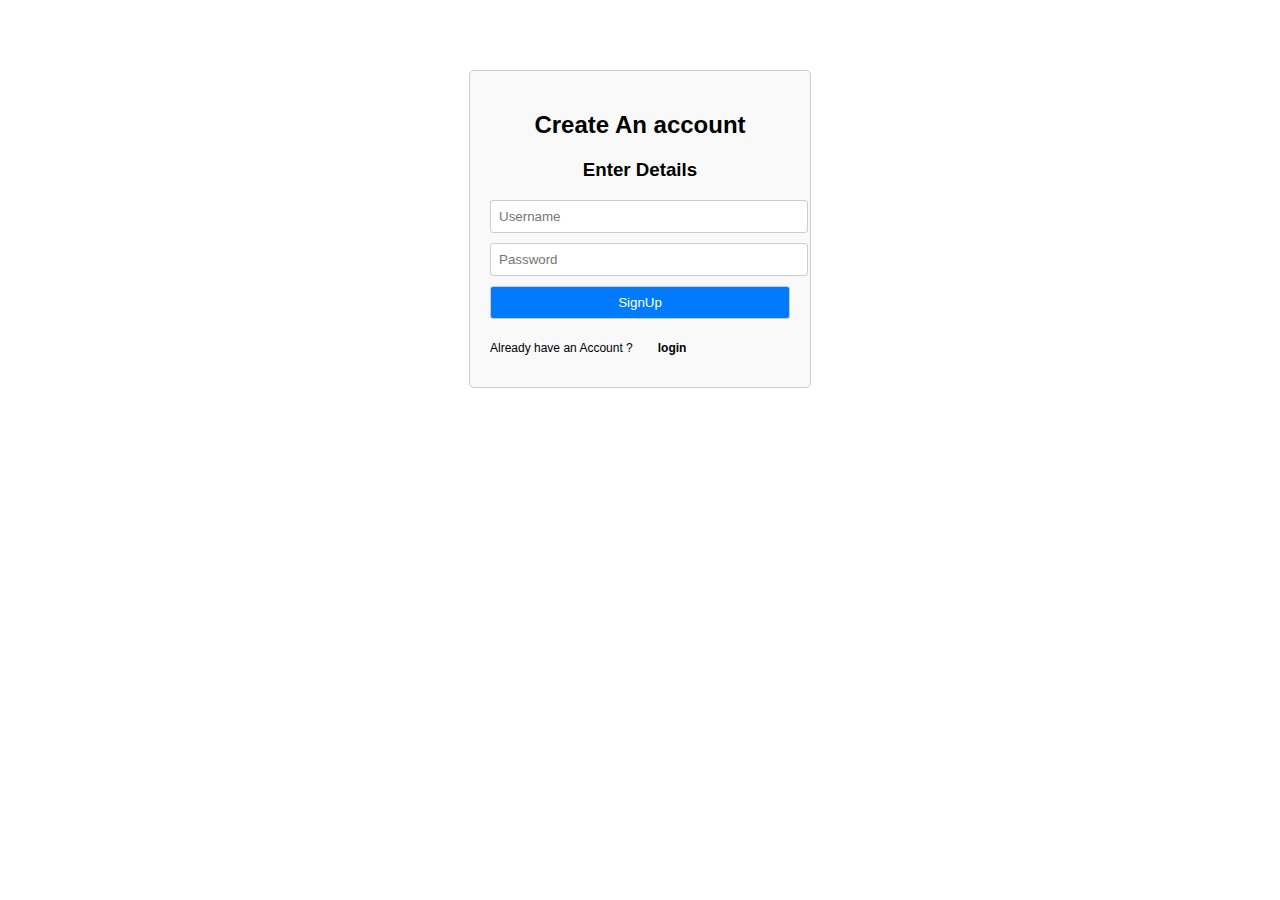
<file: index.html>
<!DOCTYPE html>
<html lang="en">
<head>
    <meta charset="UTF-8">
    <meta name="viewport" content="width=device-width, initial-scale=1.0">
    <title>login</title>
    <link rel="stylesheet" href="style.css">
</head>
<body>
    <div class="container">
        <h2>Create An account</h2>
        <div id="Account-form">
            <h3>Enter Details</h3>
            <form id="create">
                <input type="text" id="create-username" placeholder="Username" >
                <div class="error">please fill this field</div>
                <input type="password" id="create-password" placeholder="Password" >
                <div class="error">please fill this field</div>
                <button type="submit">SignUp</button>
            </form>
        </div>
        <div class="Alreadyaccount">
            <p>Already have an Account ?</p>
            <p> <a href="./login.html">login</a></p>
        </div>
    </div>
    <script src="./script.js"></script>
</body>
</html>
</file>
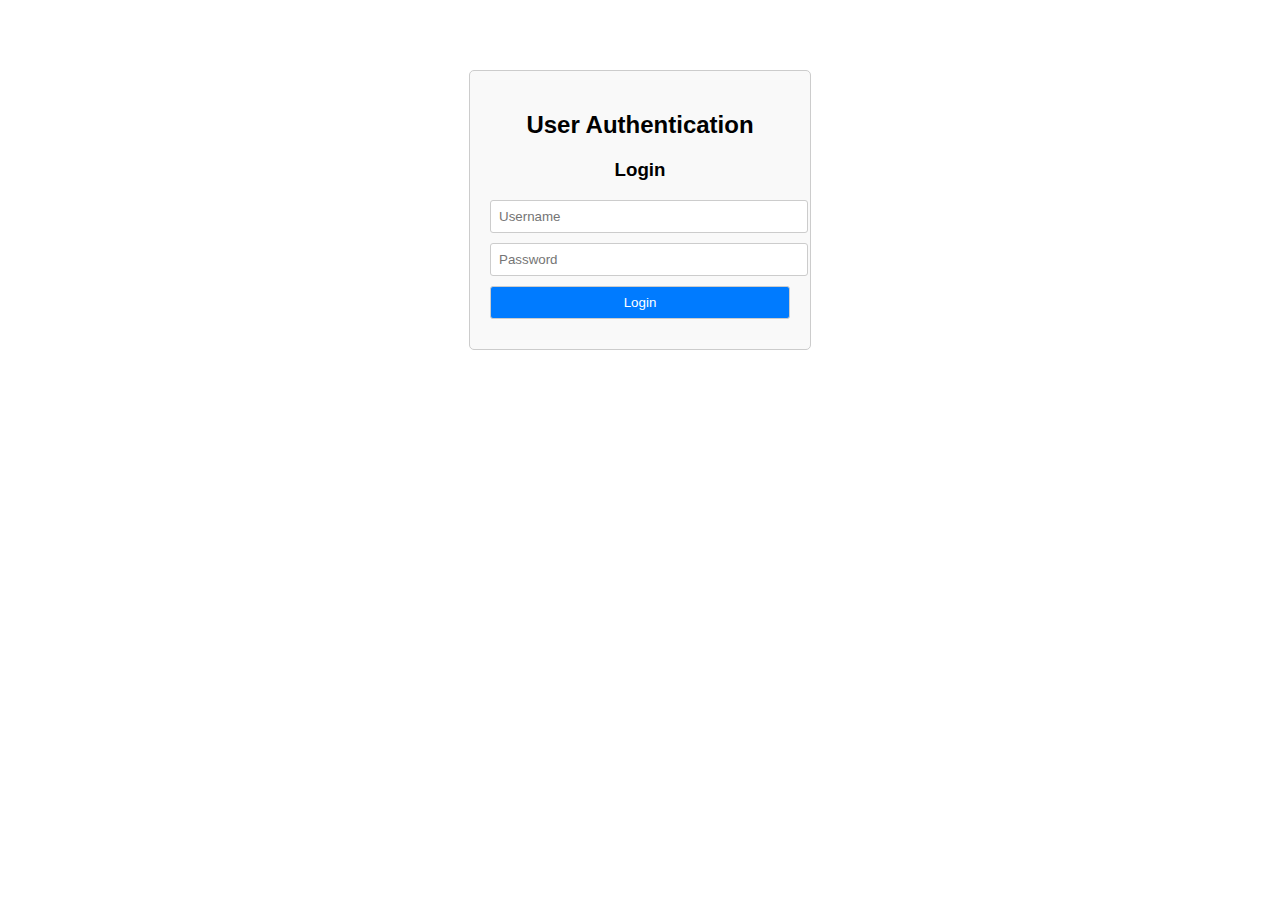
<file: login.html>
<!DOCTYPE html>
<html>
<head>
    <title>User Authentication</title>
    <link rel="stylesheet" type="text/css" href="style.css">
    <link rel="import" href="index.html">
</head>
<body>
    <div class="container">
        <h2>User Authentication</h2>
        <div id="login-form">
            <h3>Login</h3>
            <form id="login">
                <input type="text" id="login-username" placeholder="Username">
                <div class="error">please fill this field</div>
                <input type="password" id="login-password" placeholder="Password">
                <div class="error">please fill this field</div>
                <button type="submit">Login</button>
            </form>
        </div>
        <div id="dashboard" style="display:none;">
            <h3>Welcome to the Dashboard</h3>
            <p>Hello, <span id="user-display"></span>!</p>
            <button type="reset" onclick=" window.location.href='index.html';">Logout</button>
        </div>
    </div>
    <script src="script.js"></script>
    <script src="login.js"></script>
</body>
</html>
</file>
<file: style.css>
body {
    font-family: Arial, sans-serif;
}

.container {
    width: 300px;
    margin: 70px auto;
    text-align: center;
    padding: 20px;
    border: 1px solid #ccc;
    border-radius: 5px;
    background-color: #f9f9f9;
}
.Alreadyaccount{
    display: flex;
    font-size: 12px;
    gap: 25px;
}
.Alreadyaccount a{
    text-decoration: none;
    color: black;
    font-weight: 600;
}
/* .Alreadyaccount a:hover{
    font-size: 15px;
    transition: 0.6s;
} */
.Alreadyaccount a:hover::before{
    content: "";
    width: 6px;
    height: 6px;
    position: relative;
    top: 14px;
    transform: rotate(45deg);
    left: 20px;
    background-color: rgba(0, 0, 0, 0.671);
    border-radius: 50%;
    display: inline-block;
    font-size: 15px;
}
input[type="text"],
input[type="password"],
button {
    display: block;
    margin: 10px 0;
    width: 100%;
    padding: 8px;
    border: 1px solid #ccc;
    border-radius: 3px;
}
.error {
    color: red;
    margin-top: -10px;
    font-size: 10px;
    text-align: left;
    display: none;
}
button {
    background-color: #007bff;
    color: #fff;
    cursor: pointer;
}
button:hover {
    background-color: #0056b3;
}
</file>
